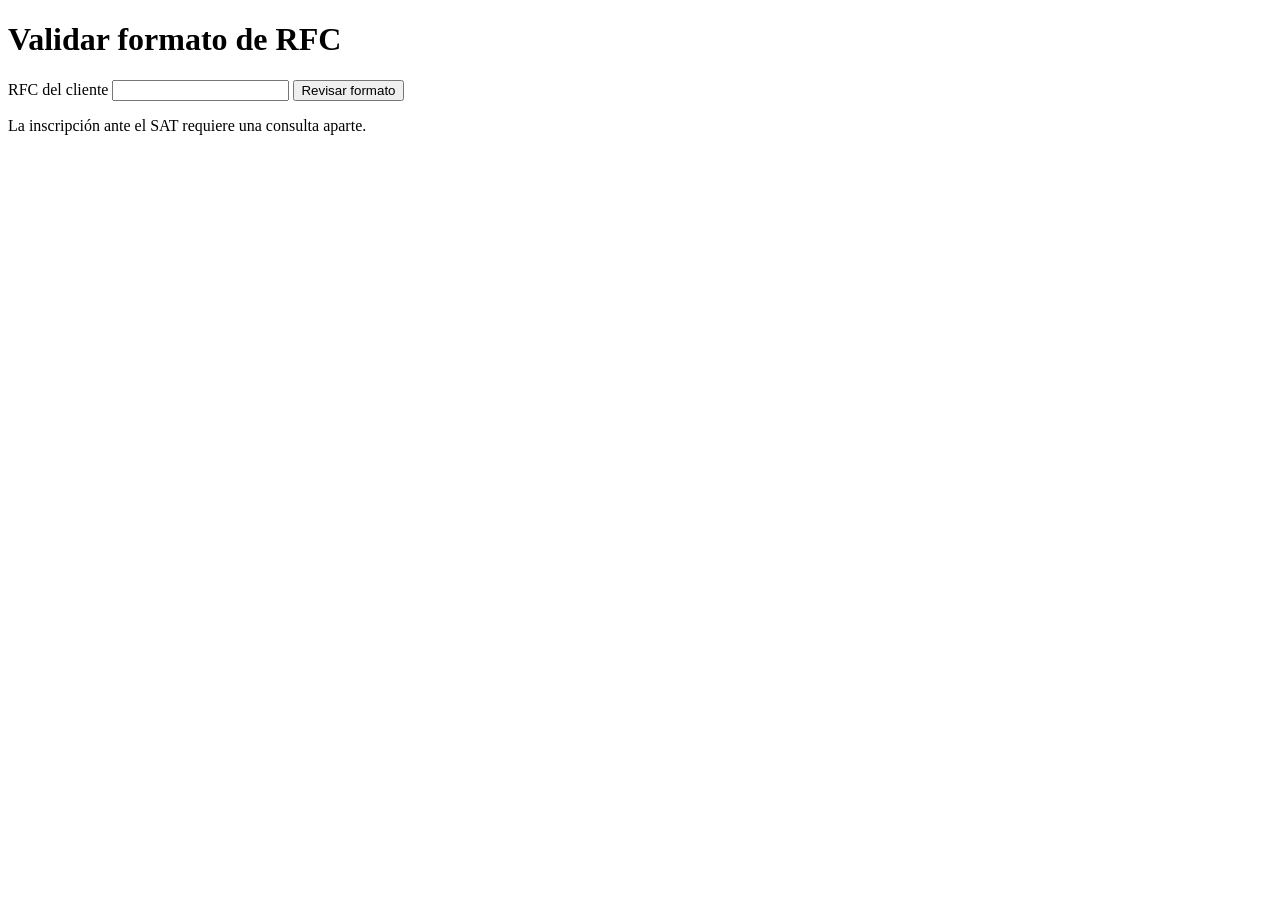
<file: frontend/index.html>
<!doctype html>
<html lang="es-MX"><meta charset="utf-8"><meta name="viewport" content="width=device-width,initial-scale=1"><title>Captura de RFC</title>
<main><h1>Validar formato de RFC</h1><form id="captura"><label for="rfc">RFC del cliente</label>
<input id="rfc" required maxlength="15" autocomplete="off" autocapitalize="characters" enterkeyhint="done" spellcheck="false">
<button>Revisar formato</button></form><p id="resultado" role="status"></p>
<p>La inscripción ante el SAT requiere una consulta aparte.</p></main>
<script src="rfc.js"></script><script src="captura.js"></script></html>
</file>
